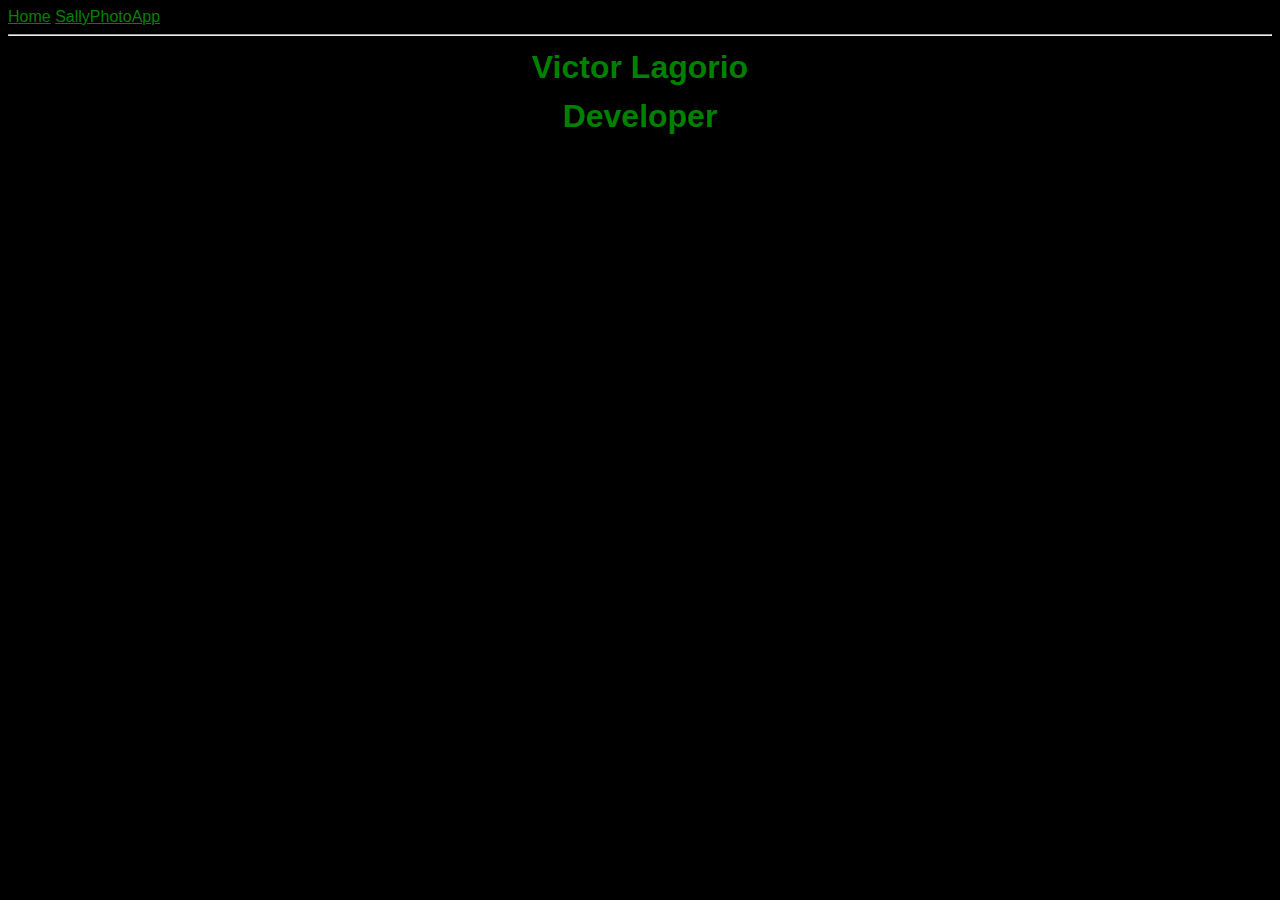
<file: HTML CSS 101/index.html>
<!DOCTYPE html>
<html lang="en">
<head>
    <meta charset="UTF-8">
    <meta http-equiv="X-UA-Compatible" content="IE=edge">
    <meta name="viewport" content="width=device-width, initial-scale=1.0">
    <title>Victor Lagorio</title>
    <style>
        body {
            background-color: black;
            color:white;
            font-family: sans-serif;
        }
        .imagensally {
            width: 80%;
            border-radius: 10%;
            margin: 5px 10% 5px 10%;
        }

        .titulo {
            /* background-color: aliceblue; */
            color: green;
            margin: 1%;
            text-align: center;

        }
        a {
            color: green;
        }

        a:hover {
            color: white;
        }
    </style>
</head>
<body>
    <!-- Una photo app guiandome del curso de Freecodecamp -->
    <nav>
        <a href="index.html">Home</a>
        <a href="sallyphotoapp.html">SallyPhotoApp</a> 
        <hr>
    </nav>
    <main>
        <h1 class="titulo" id="top">Victor Lagorio</h1>
        <h1 class="titulo">Developer</h2>
    </main>
</body>
</html>
</file>
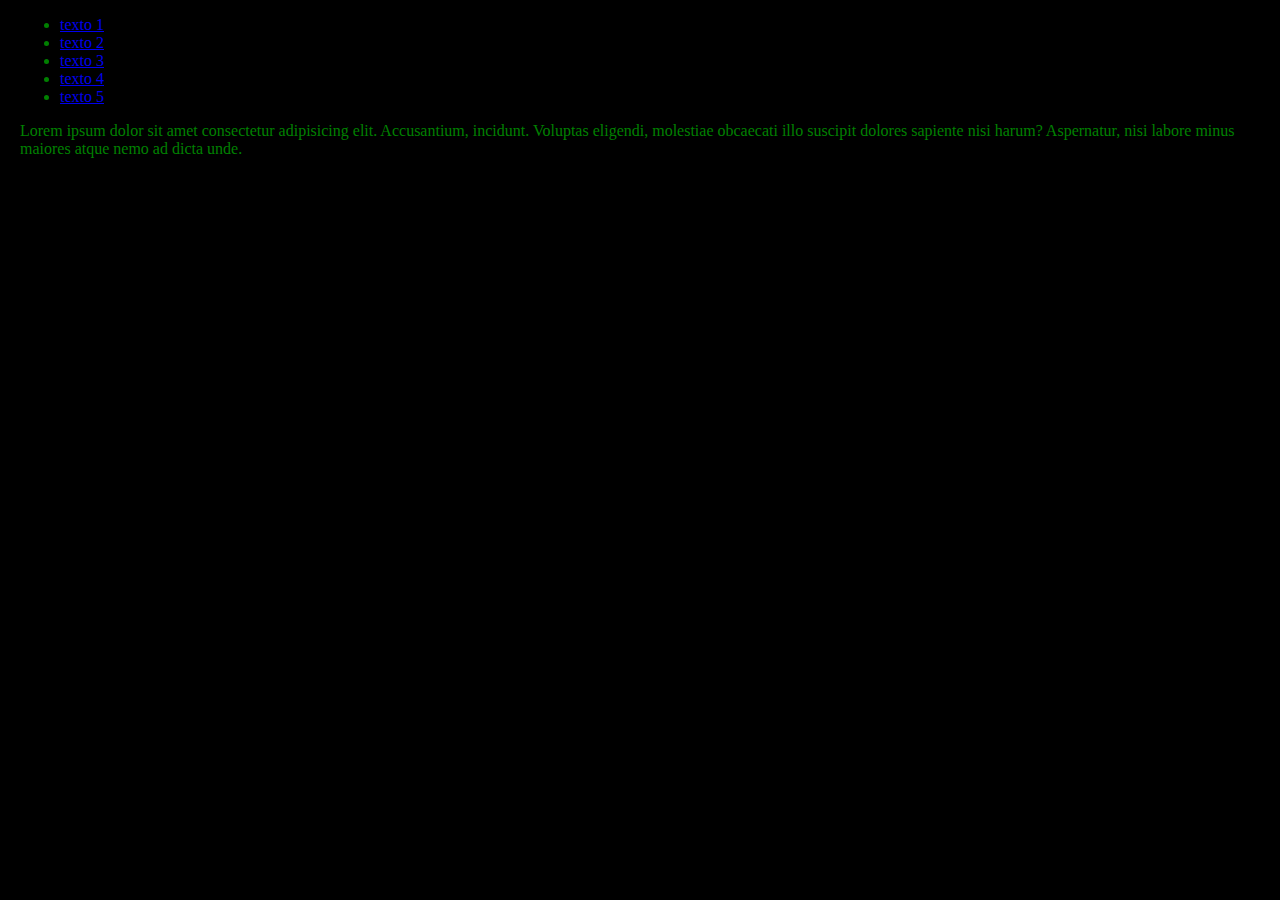
<file: HTML 101/emmet.html>
<!DOCTYPE html>
<html lang="en">
<head>
    <meta charset="UTF-8">
    <meta http-equiv="X-UA-Compatible" content="IE=edge">
    <meta name="viewport" content="width=device-width, initial-scale=1.0">
    <link rel="stylesheet" href="estyleemmet.css">
    <title>Emmet</title>
</head>
<body>
    <div class="contenedor" id="idejemplo">
        <ul>
            <li><a href="#">texto 1</a></li>
            <li><a href="#">texto 2</a></li>
            <li><a href="#">texto 3</a></li>
            <li><a href="#">texto 4</a></li>
            <li><a href="#">texto 5</a></li>
        </ul>
    </div>    
    <p>Lorem ipsum dolor sit amet consectetur adipisicing elit. Accusantium, incidunt. Voluptas eligendi, molestiae obcaecati illo suscipit dolores sapiente nisi harum? Aspernatur, nisi labore minus maiores atque nemo ad dicta unde.</p>
</body>
</html>
</file>
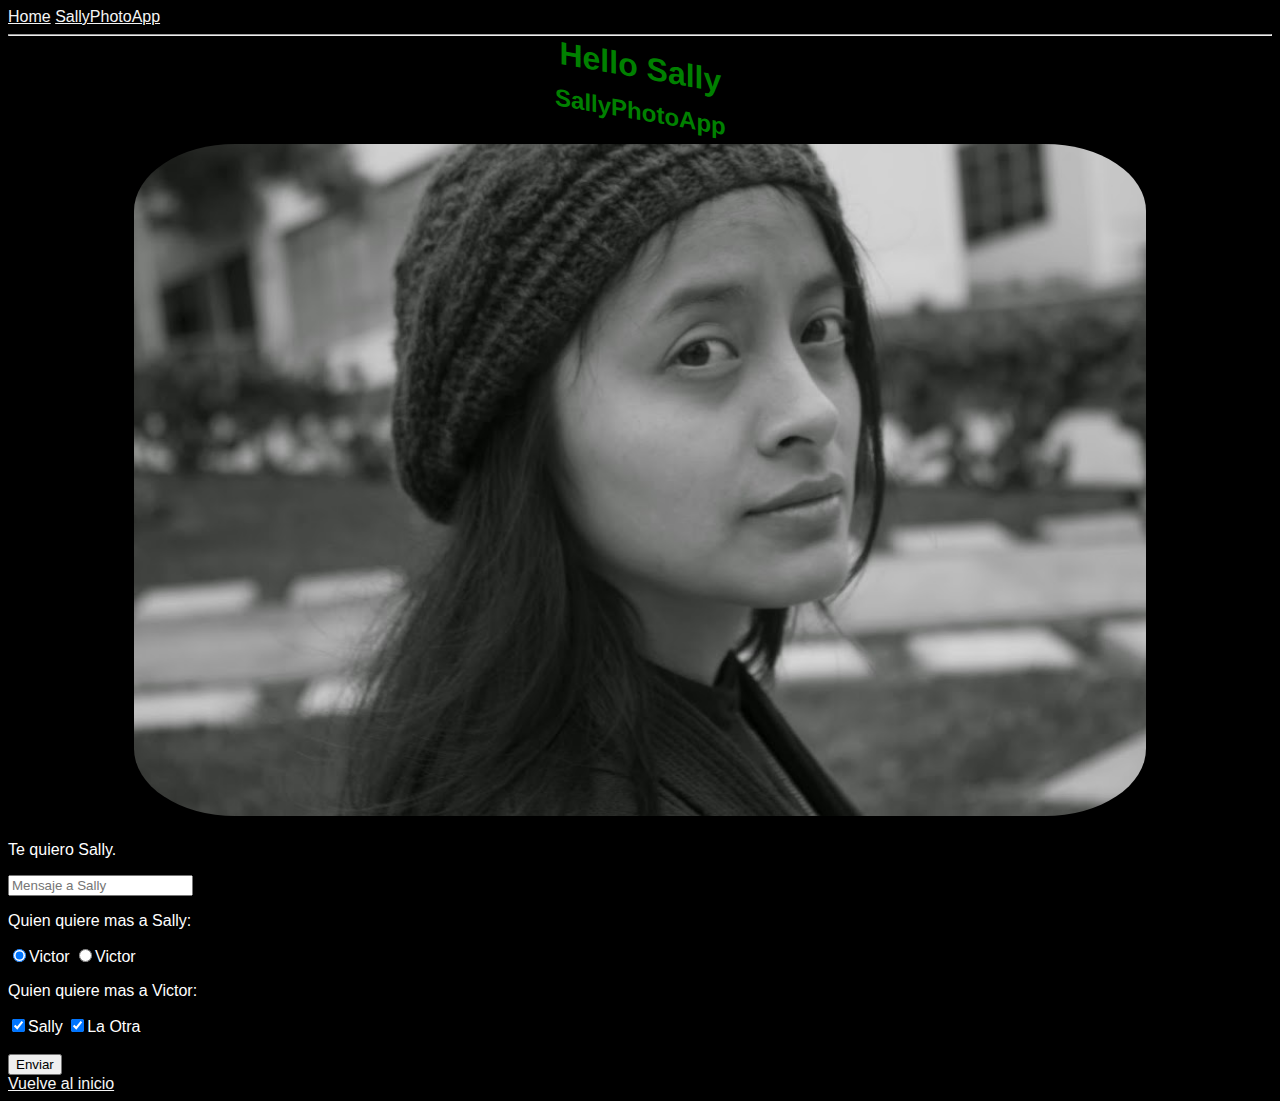
<file: HTML CSS 101/sallyphotoapp.html>
<!DOCTYPE html>
<html lang="en">
<head>
    <meta charset="UTF-8">
    <meta http-equiv="X-UA-Compatible" content="IE=edge">
    <meta name="viewport" content="width=device-width, initial-scale=1.0">
    <title>SallyPhotoApp</title>
    <style>
        body {
            background-color: black;
            color:white;
            font-family: sans-serif;
        }
        .imagensally {
            width: 80%;
            border-radius: 10%;
            margin: 5px 10% 5px 10%;
        }

        .titulo {
            /* background-color: aliceblue; */
            color: green;
            margin: 1%;
            text-align: center;
            transform: skewX(10deg);
            transform: skewY(10deg);

        }
        a {
            color: whitesmoke;
        }

        a:hover {
            color: green;
        }
    </style>
</head>
<body>
    <!-- Una photo app guiandome del curso de Freecodecamp -->
    <nav>
        <a href="index.hmtl">Home</a>
        <a href="sallyphotoapp.hmtl">SallyPhotoApp</a> 
        <hr>
    </nav>
    <main>
        <h1 class="titulo" id="top">Hello Sally</h1>
        <h2 class="titulo">SallyPhotoApp</h2>
        <img class="imagensally" src="imagenes/Sally_1.jpg" alt="Foto de Sally">
        <p>Te quiero Sally.</p>
        <form action="none">
            <input type="text" name="Mensaje a Sally" id="" placeholder="Mensaje a Sally">
            <br>
            <p>Quien quiere mas a Sally:</p>
            <label for="victor"><input type="radio" id="victor" name="QuiereaSally" checked>Victor</label>
            <label for="victor2"><input type="radio" id="victor2" name="QuiereaSally">Victor</label>
            <br>
            <p>Quien quiere mas a Victor:</p>
            <label for="Sally"><input type="checkbox" id="Sally" checked>Sally</label>
            <label for="LaOtra"><input type="checkbox" id="LaOtra" checked>La Otra</label>
            <br>
            <br>
            <button type="submit">Enviar</button>
        </form>
        <a href="#top">Vuelve al inicio</a>
    </main>
</body>
</html>
</file>
<file: HTML 101/estyleemmet.css>
body {
    margin: 10px 20px;
    background-color: black;
    color: green;
}
</file>
